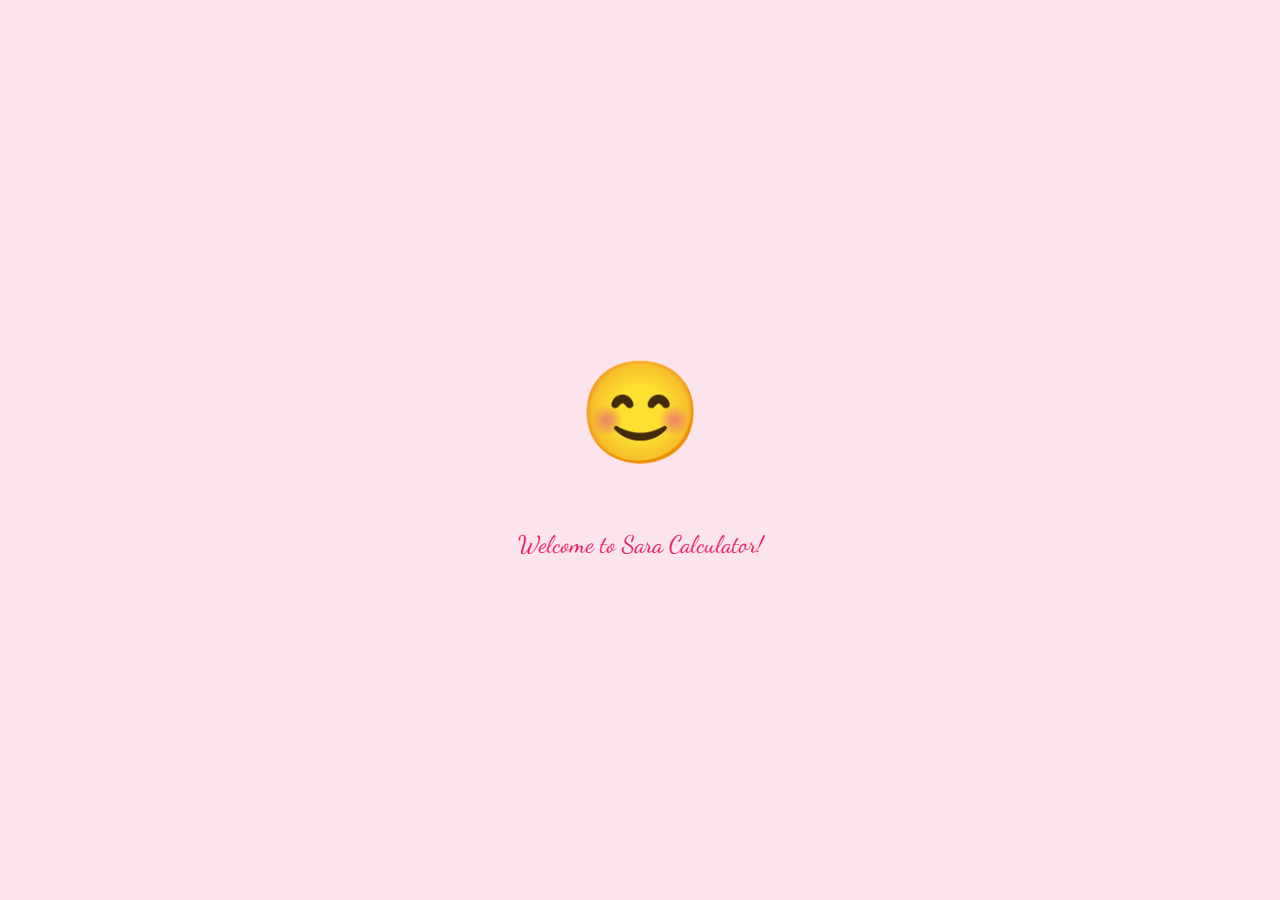
<file: index.html>
<!DOCTYPE html>
<html lang="en">
  <head>
    <meta charset="UTF-8" />
    <meta name="viewport" content="width=device-width, initial-scale=1.0" />
    <title>Simple Calculator</title>
    <!-- Bootstrap 5 CSS -->
    <link
      href="https://cdn.jsdelivr.net/npm/bootstrap@5.3.0/dist/css/bootstrap.min.css"
      rel="stylesheet"
    />
    <link
      href="https://fonts.googleapis.com/css2?family=Dancing+Script:wght@700&display=swap"
      rel="stylesheet"
    />
    <!-- Font Awesome -->
    <link
      href="https://cdnjs.cloudflare.com/ajax/libs/font-awesome/6.0.0/css/all.min.css"
      rel="stylesheet"
    />
    <!-- Custom CSS -->
    <link href="styles.css" rel="stylesheet" />
  </head>
  <body>
    <div class="loading-overlay">
      <div class="loading-emoji">😊</div>
      <div class="welcome-text">Welcome to Sara Calculator!</div>
    </div>
    <div class="container py-5">
      <div class="row justify-content-center mb-4">
        <div class="col-12 text-center">
          <div class="theme-selector d-flex justify-content-center gap-2" style="margin-bottom: 40px;">
            <div class="theme-option theme-1 active" data-theme="1"></div>
            <div class="theme-option theme-2" data-theme="2"></div>
            <div class="theme-option theme-3" data-theme="3"></div>
            <div class="theme-option theme-4" data-theme="4"></div>
            <div class="theme-option theme-5" data-theme="5"></div>
          </div>
        </div>
      </div>

      <div class="row justify-content-center">
        <div class="col-12 col-md-5 col-lg-4 mb-4 mb-md-0">
          <div class="calculator p-4">
            <div class="persian-cat">
              <img src="assets/happyCat.gif" alt="Cute Persian Cat" />
            </div>
            <div class="row mb-4">
              <div class="col-12">
                <div class="title-container">
                  <h2 class="title">By Sara Robati</h2>
                  <!-- Add History Toggle Button for small screens -->
                  <button
                    class="history-toggle d-md-none"
                    type="button"
                    data-bs-toggle="offcanvas"
                    data-bs-target="#historyOffcanvas"
                  >
                    <i class="fas fa-history"></i>
                  </button>
                </div>
              </div>
            </div>
            <div class="row mb-4">
              <div class="col-12">
                <input type="text" class="display form-control" readonly />
              </div>
            </div>

            <!-- First Row -->
            <div class="row g-2 mb-2">
              <div class="col-3">
                <button class="calc-btn clear w-100">C</button>
              </div>
              <div class="col-3">
                <button class="calc-btn operator w-100">( )</button>
              </div>
              <div class="col-3">
                <button class="calc-btn operator w-100">x<sup>y</sup></button>
              </div>
              <div class="col-3">
                <button class="calc-btn operator w-100">±</button>
              </div>
            </div>

            <!-- Second Row -->
            <div class="row g-2 mb-2">
              <div class="col-3">
                <button class="calc-btn operator w-100">%</button>
              </div>
              <div class="col-3">
                <button class="calc-btn operator w-100">÷</button>
              </div>
              <div class="col-3">
                <button class="calc-btn operator w-100">×</button>
              </div>
              <div class="col-3">
                <button class="calc-btn operator w-100">-</button>
              </div>
            </div>

            <!-- Third Row -->
            <div class="row g-2 mb-2">
              <div class="col-3">
                <button class="calc-btn w-100">7</button>
              </div>
              <div class="col-3">
                <button class="calc-btn w-100">8</button>
              </div>
              <div class="col-3">
                <button class="calc-btn w-100">9</button>
              </div>
              <div class="col-3">
                <button class="calc-btn operator w-100">+</button>
              </div>
            </div>

            <!-- Fourth Row -->
            <div class="row g-2 mb-2">
              <div class="col-3">
                <button class="calc-btn w-100">4</button>
              </div>
              <div class="col-3">
                <button class="calc-btn w-100">5</button>
              </div>
              <div class="col-3">
                <button class="calc-btn w-100">6</button>
              </div>
              <div class="col-3">
                <button class="calc-btn operator w-100">-</button>
              </div>
            </div>

            <!-- Fifth Row -->
            <div class="row g-2 mb-2">
              <div class="col-3">
                <button class="calc-btn w-100">1</button>
              </div>
              <div class="col-3">
                <button class="calc-btn w-100">2</button>
              </div>
              <div class="col-3">
                <button class="calc-btn w-100">3</button>
              </div>
              <div class="col-3">
                <button class="calc-btn operator w-100">+</button>
              </div>
            </div>

            <!-- Last Row -->
            <div class="row g-2">
              <div class="col-6">
                <button class="calc-btn w-100">0</button>
              </div>
              <div class="col-3">
                <button class="calc-btn w-100">.</button>
              </div>
              <div class="col-3">
                <button class="calc-btn equals w-100">=</button>
              </div>
            </div>
          </div>
        </div>

        <!-- Replace existing history section with offcanvas -->
        <div class="col-md-4 col-lg-3 d-none d-md-block">
          <div class="history-section p-4 h-100">
            <div class="row mb-3">
              <div class="col-12">
                <h3 class="history-title text-center">History</h3>
              </div>
            </div>
            <div class="row mb-3 flex-grow-1">
              <div class="col-12">
                <ul class="history-list p-0"></ul>
              </div>
            </div>
            <div class="row">
              <div class="col-12">
                <button class="btn btn-danger w-100 clear-history">
                  Clear History
                </button>
              </div>
            </div>
          </div>
        </div>

        <!-- Offcanvas History for small screens -->
        <div
          class="offcanvas offcanvas-end"
          tabindex="-1"
          id="historyOffcanvas"
        >
          <div class="offcanvas-header">
            <h3 class="history-title mb-0">History</h3>
            <button
              type="button"
              class="btn-close"
              data-bs-dismiss="offcanvas"
              aria-label="Close"
            ></button>
          </div>
          <div class="offcanvas-body">
            <div class="history-section p-0 h-100 border-0">
              <div class="row mb-3 flex-grow-1">
                <div class="col-12">
                  <ul class="history-list p-0"></ul>
                </div>
              </div>
              <div class="row">
                <div class="col-12">
                  <button class="btn btn-danger w-100 clear-history">
                    Clear History
                  </button>
                </div>
              </div>
            </div>
          </div>
        </div>
      </div>
    </div>

    <!-- Bootstrap 5 JS -->
    <script src="https://cdn.jsdelivr.net/npm/bootstrap@5.3.0/dist/js/bootstrap.bundle.min.js"></script>
    <!-- Custom JS -->
    <script src="script.js"></script>
  </body>
</html>
</file>
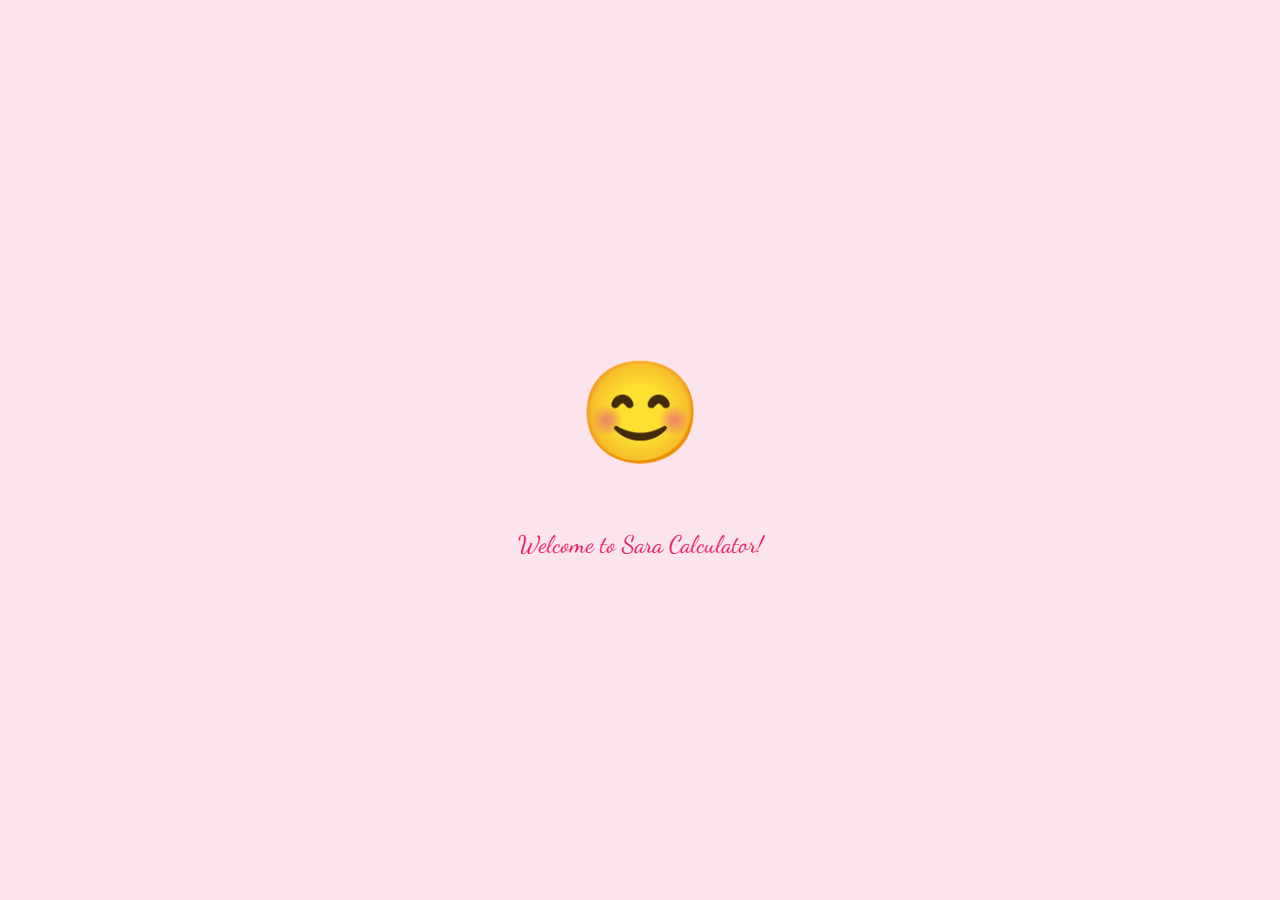
<file: calculator_fixed.html>
<!DOCTYPE html>
<html lang="en">
  <head>
    <meta charset="UTF-8" />
    <meta name="viewport" content="width=device-width, initial-scale=1.0" />
    <meta http-equiv="Cache-Control" content="no-cache, no-store, must-revalidate" />
    <meta http-equiv="Pragma" content="no-cache" />
    <meta http-equiv="Expires" content="0" />
    <title>Simple Calculator</title>
    <!-- Bootstrap 5 CSS -->
    <link
      href="https://cdn.jsdelivr.net/npm/bootstrap@5.3.0/dist/css/bootstrap.min.css"
      rel="stylesheet"
    />
    <link
      href="https://fonts.googleapis.com/css2?family=Dancing+Script:wght@700&display=swap"
      rel="stylesheet"
    />
    <!-- Font Awesome -->
    <link
      href="https://cdnjs.cloudflare.com/ajax/libs/font-awesome/6.0.0/css/all.min.css"
      rel="stylesheet"
    />
    <!-- Custom CSS -->
    <link href="styles.css?v=999" rel="stylesheet" />
  </head>
  <body>
    <div class="loading-overlay">
      <div class="loading-emoji">😊</div>
      <div class="welcome-text">Welcome to Sara Calculator!</div>
    </div>
    <div class="container py-5">
      <div class="row justify-content-center mb-4">
        <div class="col-12 text-center">
          <div class="theme-selector d-flex justify-content-center gap-2" style="margin-bottom: 40px;">
            <div class="theme-option theme-1 active" data-theme="1"></div>
            <div class="theme-option theme-2" data-theme="2"></div>
            <div class="theme-option theme-3" data-theme="3"></div>
            <div class="theme-option theme-4" data-theme="4"></div>
            <div class="theme-option theme-5" data-theme="5"></div>
          </div>
        </div>
      </div>

      <div class="row justify-content-center">
        <div class="col-12 col-md-5 col-lg-4 mb-4 mb-md-0">
          <div class="calculator p-4">
            <div class="persian-cat">
              <img src="assets/happyCat.gif" alt="Cute Persian Cat" />
            </div>
            <div class="row mb-4">
              <div class="col-12">
                <div class="title-container">
                  <h2 class="title">By Sara Robati</h2>
                  <!-- Add History Toggle Button for small screens -->
                  <button
                    class="history-toggle d-md-none"
                    type="button"
                    data-bs-toggle="offcanvas"
                    data-bs-target="#historyOffcanvas"
                  >
                    <i class="fas fa-history"></i>
                  </button>
                </div>
              </div>
            </div>
            <div class="row mb-4">
              <div class="col-12">
                <input type="text" class="display form-control" readonly />
              </div>
            </div>

            <!-- First Row - Operations -->
            <div class="row g-2 mb-2">
              <div class="col-3">
                <button class="calc-btn clear w-100">C</button>
              </div>
              <div class="col-3">
                <button class="calc-btn operator w-100" id="pi-button">PI</button>
              </div>
              <div class="col-3">
                <button class="calc-btn operator w-100">x<sup>y</sup></button>
              </div>
              <div class="col-3">
                <button class="calc-btn operator w-100">±</button>
              </div>
            </div>

            <!-- Second Row - Operations -->
            <div class="row g-2 mb-2">
              <div class="col-3">
                <button class="calc-btn operator w-100" id="root-button">√</button>
              </div>
              <div class="col-3">
                <button class="calc-btn operator w-100">%</button>
              </div>
              <div class="col-3">
                <button class="calc-btn operator w-100">÷</button>
              </div>
              <div class="col-3">
                <button class="calc-btn operator w-100">×</button>
              </div>
            </div>

            <!-- Third Row - Operations -->
            <div class="row g-2 mb-2">
              <div class="col-3">
                <button class="calc-btn operator w-100" id="open-bracket">(</button>
              </div>
              <div class="col-3">
                <button class="calc-btn operator w-100" id="close-bracket">)</button>
              </div>
              <div class="col-3">
                <button class="calc-btn operator w-100">-</button>
              </div>
              <div class="col-3">
                <button class="calc-btn operator w-100">+</button>
              </div>
            </div>

            <!-- Fourth Row - Numbers -->
            <div class="row g-2 mb-2">
              <div class="col-3">
                <button class="calc-btn w-100">7</button>
              </div>
              <div class="col-3">
                <button class="calc-btn w-100">8</button>
              </div>
              <div class="col-3">
                <button class="calc-btn w-100">9</button>
              </div>
              <div class="col-3">
                <button class="calc-btn w-100">4</button>
              </div>
            </div>

            <!-- Fifth Row - Numbers -->
            <div class="row g-2 mb-2">
              <div class="col-3">
                <button class="calc-btn w-100">5</button>
              </div>
              <div class="col-3">
                <button class="calc-btn w-100">6</button>
              </div>
              <div class="col-3">
                <button class="calc-btn w-100">1</button>
              </div>
              <div class="col-3">
                <button class="calc-btn w-100">2</button>
              </div>
            </div>

            <!-- Sixth Row - Numbers and Equals -->
            <div class="row g-2 mb-2">
              <div class="col-3">
                <button class="calc-btn w-100">3</button>
              </div>
              <div class="col-3">
                <button class="calc-btn w-100">0</button>
              </div>
              <div class="col-3">
                <button class="calc-btn w-100">.</button>
              </div>
              <div class="col-3">
                <button class="calc-btn equals w-100">=</button>
              </div>
            </div>

          </div>
        </div>

        <!-- Replace existing history section with offcanvas -->
        <div class="col-md-4 col-lg-3 d-none d-md-block">
          <div class="history-section p-4 h-100">
            <div class="row mb-3">
              <div class="col-12">
                <h3 class="history-title text-center">History</h3>
              </div>
            </div>
            <div class="row mb-3 flex-grow-1">
              <div class="col-12">
                <ul class="history-list p-0"></ul>
              </div>
            </div>
            <div class="row">
              <div class="col-12">
                <button class="btn btn-danger w-100 clear-history">
                  Clear History
                </button>
              </div>
            </div>
          </div>
        </div>

        <!-- Offcanvas History for small screens -->
        <div
          class="offcanvas offcanvas-end"
          tabindex="-1"
          id="historyOffcanvas"
        >
          <div class="offcanvas-header">
            <h3 class="history-title mb-0">History</h3>
            <button
              type="button"
              class="btn-close"
              data-bs-dismiss="offcanvas"
              aria-label="Close"
            ></button>
          </div>
          <div class="offcanvas-body">
            <div class="history-section p-0 h-100 border-0">
              <div class="row mb-3 flex-grow-1">
                <div class="col-12">
                  <ul class="history-list p-0"></ul>
                </div>
              </div>
              <div class="row">
                <div class="col-12">
                  <button class="btn btn-danger w-100 clear-history">
                    Clear History
                  </button>
                  </div>
                </div>
              </div>
            </div>
          </div>
        </div>
      </div>
    </div>

    <!-- Bootstrap 5 JS -->
    <script src="https://cdn.jsdelivr.net/npm/bootstrap@5.3.0/dist/js/bootstrap.bundle.min.js"></script>
    <!-- Custom JS -->
    <script src="script.js?v=999"></script>
  </body>
</html>
</file>
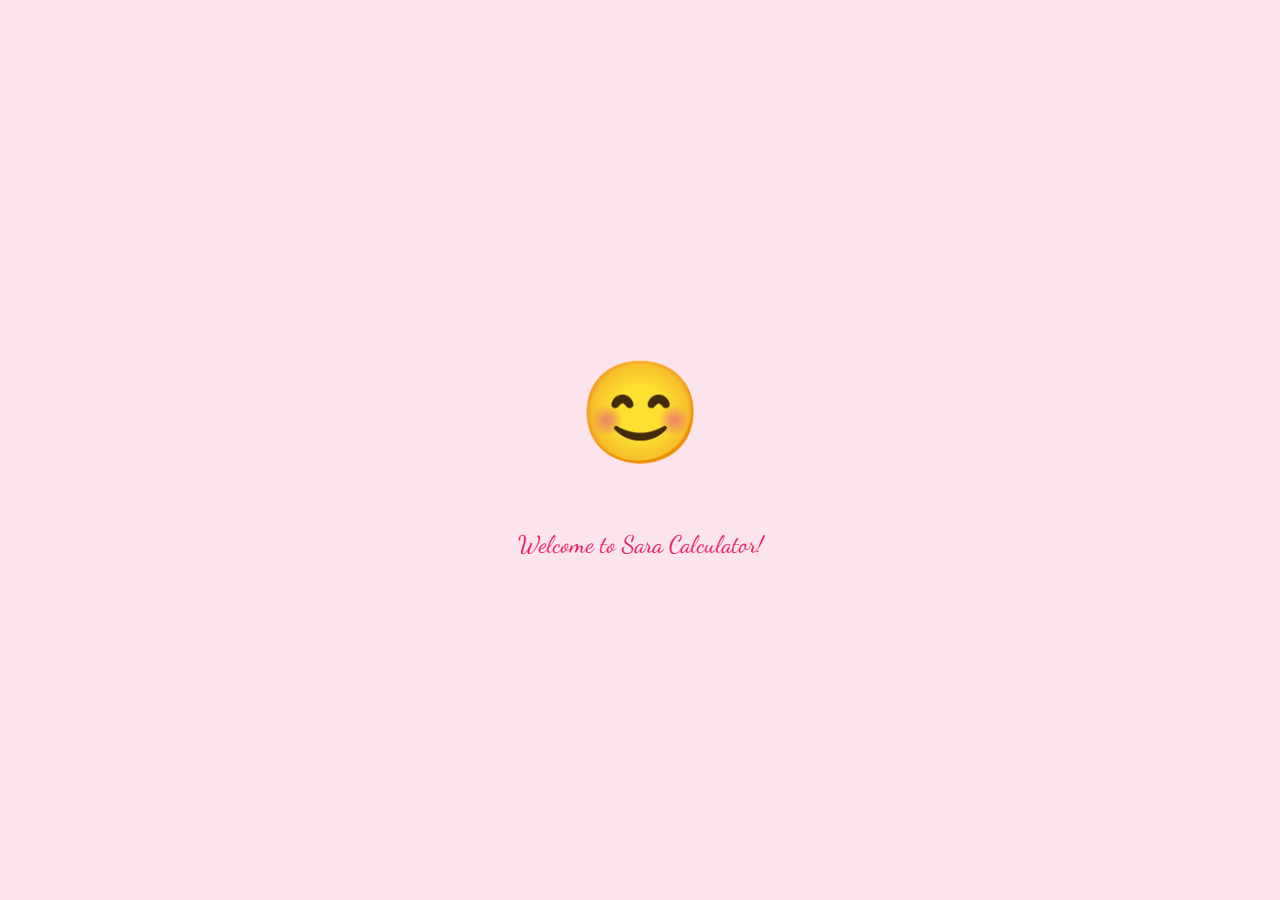
<file: index_backup.html>
<!DOCTYPE html>
<html lang="en">
  <head>
    <meta charset="UTF-8" />
    <meta name="viewport" content="width=device-width, initial-scale=1.0" />
    <meta http-equiv="Cache-Control" content="no-cache, no-store, must-revalidate" />
    <meta http-equiv="Pragma" content="no-cache" />
    <meta http-equiv="Expires" content="0" />
    <title>Simple Calculator</title>
    <!-- Bootstrap 5 CSS -->
    <link
      href="https://cdn.jsdelivr.net/npm/bootstrap@5.3.0/dist/css/bootstrap.min.css"
      rel="stylesheet"
    />
    <link
      href="https://fonts.googleapis.com/css2?family=Dancing+Script:wght@700&display=swap"
      rel="stylesheet"
    />
    <!-- Font Awesome -->
    <link
      href="https://cdnjs.cloudflare.com/ajax/libs/font-awesome/6.0.0/css/all.min.css"
      rel="stylesheet"
    />
    <!-- Custom CSS -->
    <link href="styles.css?v=20" rel="stylesheet" />
  </head>
  <body>
    <div class="loading-overlay">
      <div class="loading-emoji">😊</div>
      <div class="welcome-text">Welcome to Sara Calculator!</div>
    </div>
    <div class="container py-5">
      <div class="row justify-content-center mb-4">
        <div class="col-12 text-center">
          <div class="theme-selector d-flex justify-content-center gap-2" style="margin-bottom: 40px;">
            <div class="theme-option theme-1 active" data-theme="1"></div>
            <div class="theme-option theme-2" data-theme="2"></div>
            <div class="theme-option theme-3" data-theme="3"></div>
            <div class="theme-option theme-4" data-theme="4"></div>
            <div class="theme-option theme-5" data-theme="5"></div>
          </div>
        </div>
      </div>

      <div class="row justify-content-center">
        <div class="col-12 col-md-5 col-lg-4 mb-4 mb-md-0">
          <div class="calculator p-4">
            <div class="persian-cat">
              <img src="assets/happyCat.gif" alt="Cute Persian Cat" />
            </div>
            <div class="row mb-4">
              <div class="col-12">
                <div class="title-container">
                  <h2 class="title">By Sara Robati</h2>
                  <!-- Add History Toggle Button for small screens -->
                  <button
                    class="history-toggle d-md-none"
                    type="button"
                    data-bs-toggle="offcanvas"
                    data-bs-target="#historyOffcanvas"
                  >
                    <i class="fas fa-history"></i>
                  </button>
                </div>
              </div>
            </div>
            <div class="row mb-4">
              <div class="col-12">
                <input type="text" class="display form-control" readonly />
              </div>
            </div>

            <!-- First Row - Updated with PI button -->
            <div class="row g-2 mb-2">
              <div class="col-3">
                <button class="calc-btn clear w-100">C</button>
              </div>
              <div class="col-3">
                <button class="calc-btn operator w-100" id="pi-button">PI</button>
              </div>
              <div class="col-3">
                <button class="calc-btn operator w-100">x<sup>y</sup></button>
              </div>
              <div class="col-3">
                <button class="calc-btn operator w-100">±</button>
              </div>
            </div>

            <!-- Second Row - Added Root button -->
            <div class="row g-2 mb-2">
              <div class="col-3">
                <button class="calc-btn operator w-100" id="root-button">√</button>
              </div>
              <div class="col-3">
                <button class="calc-btn operator w-100">%</button>
              </div>
              <div class="col-3">
                <button class="calc-btn operator w-100">÷</button>
              </div>
              <div class="col-3">
                <button class="calc-btn operator w-100">×</button>
              </div>
            </div>

            <!-- Third Row - Added Bracket buttons -->
            <div class="row g-2 mb-2">
              <div class="col-3">
                <button class="calc-btn operator w-100" id="open-bracket">(</button>
              </div>
              <div class="col-3">
                <button class="calc-btn operator w-100" id="close-bracket">)</button>
              </div>
              <div class="col-3">
                <button class="calc-btn w-100">7</button>
              </div>
              <div class="col-3">
                <button class="calc-btn w-100">8</button>
              </div>
            </div>

            <!-- Fourth Row -->
            <div class="row g-2 mb-2">
              <div class="col-3">
                <button class="calc-btn w-100">9</button>
              </div>
              <div class="col-3">
                <button class="calc-btn w-100">4</button>
              </div>
              <div class="col-3">
                <button class="calc-btn w-100">5</button>
              </div>
              <div class="col-3">
                <button class="calc-btn w-100">6</button>
              </div>
            </div>

            <!-- Fifth Row -->
            <div class="row g-2 mb-2">
              <div class="col-3">
                <button class="calc-btn operator w-100">-</button>
              </div>
              <div class="col-3">
                <button class="calc-btn w-100">1</button>
              </div>
              <div class="col-3">
                <button class="calc-btn w-100">2</button>
              </div>
              <div class="col-3">
                <button class="calc-btn w-100">3</button>
              </div>
            </div>

            <!-- Sixth Row -->
            <div class="row g-2 mb-2">
              <div class="col-3">
                <button class="calc-btn operator w-100">+</button>
              </div>
              <div class="col-3">
                <button class="calc-btn w-100">0</button>
              </div>
              <div class="col-3">
                <button class="calc-btn w-100">.</button>
              </div>
              <div class="col-3">
                <button class="calc-btn equals w-100">=</button>
              </div>
            </div>


          </div>
        </div>

        <!-- Replace existing history section with offcanvas -->
        <div class="col-md-4 col-lg-3 d-none d-md-block">
          <div class="history-section p-4 h-100">
            <div class="row mb-3">
              <div class="col-12">
                <h3 class="history-title text-center">History</h3>
              </div>
            </div>
            <div class="row mb-3 flex-grow-1">
              <div class="col-12">
                <ul class="history-list p-0"></ul>
              </div>
            </div>
            <div class="row">
              <div class="col-12">
                <button class="btn btn-danger w-100 clear-history">
                  Clear History
                </button>
              </div>
            </div>
          </div>
        </div>

        <!-- Offcanvas History for small screens -->
        <div
          class="offcanvas offcanvas-end"
          tabindex="-1"
          id="historyOffcanvas"
        >
          <div class="offcanvas-header">
            <h3 class="history-title mb-0">History</h3>
            <button
              type="button"
              class="btn-close"
              data-bs-dismiss="offcanvas"
              aria-label="Close"
            ></button>
          </div>
          <div class="offcanvas-body">
            <div class="history-section p-0 h-100 border-0">
              <div class="row mb-3 flex-grow-1">
                <div class="col-12">
                  <ul class="history-list p-0"></ul>
                </div>
              </div>
              <div class="row">
                <div class="col-12">
                  <button class="btn btn-danger w-100 clear-history">
                    Clear History
                  </button>
                </div>
              </div>
            </div>
          </div>
        </div>
      </div>
    </div>

    <!-- Bootstrap 5 JS -->
    <script src="https://cdn.jsdelivr.net/npm/bootstrap@5.3.0/dist/js/bootstrap.bundle.min.js"></script>
    <!-- Custom JS -->
    <script src="script.js?v=20"></script>
  </body>
</html>
</file>
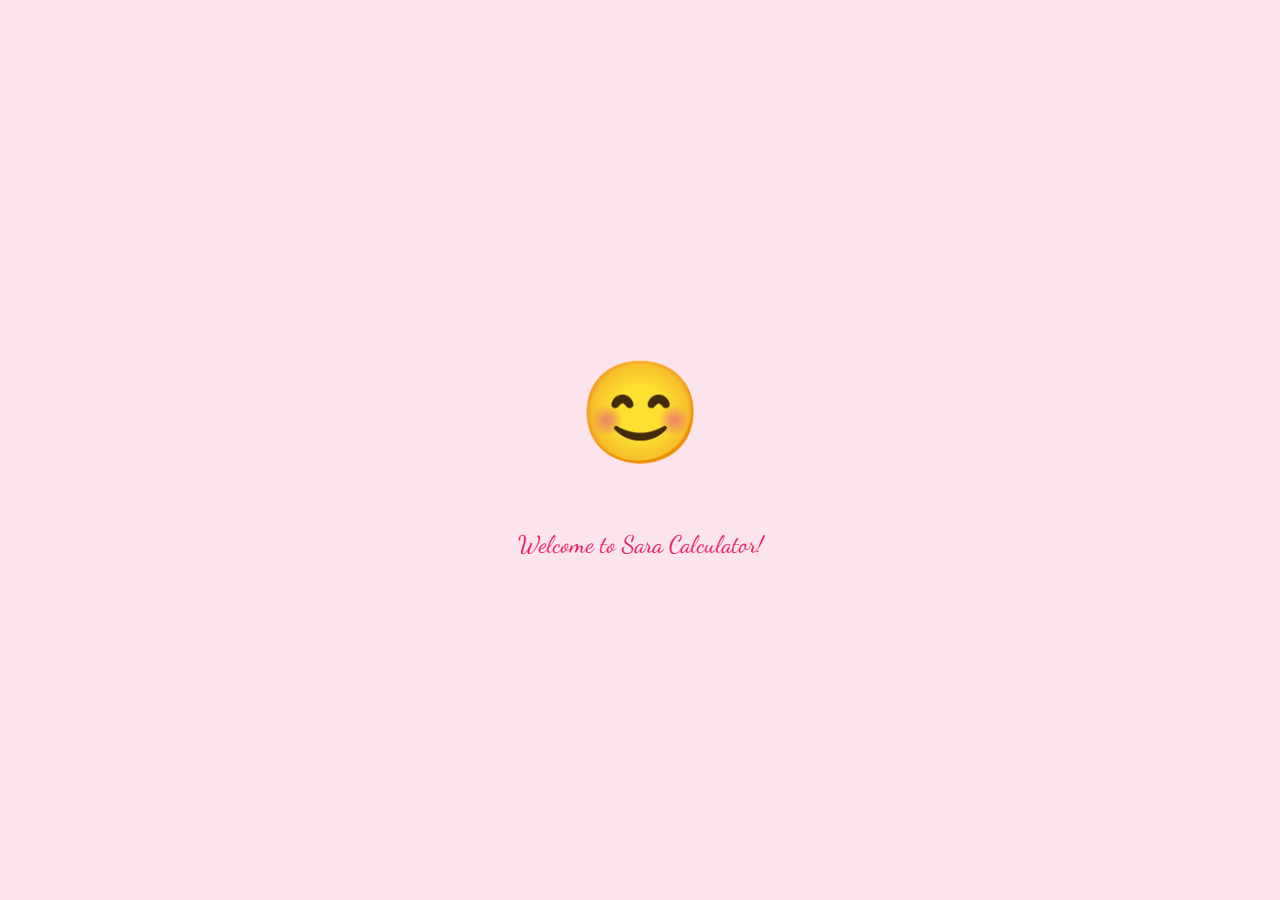
<file: index_broken.html>
<!DOCTYPE html>
<html lang="en">
  <head>
    <meta charset="UTF-8" />
    <meta name="viewport" content="width=device-width, initial-scale=1.0" />
    <meta http-equiv="Cache-Control" content="no-cache, no-store, must-revalidate" />
    <meta http-equiv="Pragma" content="no-cache" />
    <meta http-equiv="Expires" content="0" />
    <title>Simple Calculator</title>
    <!-- Bootstrap 5 CSS -->
    <link
      href="https://cdn.jsdelivr.net/npm/bootstrap@5.3.0/dist/css/bootstrap.min.css"
      rel="stylesheet"
    />
    <link
      href="https://fonts.googleapis.com/css2?family=Dancing+Script:wght@700&display=swap"
      rel="stylesheet"
    />
    <!-- Font Awesome -->
    <link
      href="https://cdnjs.cloudflare.com/ajax/libs/font-awesome/6.0.0/css/all.min.css"
      rel="stylesheet"
    />
    <!-- Custom CSS -->
    <link href="styles.css?v=2" rel="stylesheet" />
  </head>
  <body>
    <div class="loading-overlay">
      <div class="loading-emoji">😊</div>
      <div class="welcome-text">Welcome to Sara Calculator!</div>
    </div>
    <div class="container py-5">
      <div class="row justify-content-center mb-4">
        <div class="col-12 text-center">
          <div class="theme-selector d-flex justify-content-center gap-2" style="margin-bottom: 40px;">
            <div class="theme-option theme-1 active" data-theme="1"></div>
            <div class="theme-option theme-2" data-theme="2"></div>
            <div class="theme-option theme-3" data-theme="3"></div>
            <div class="theme-option theme-4" data-theme="4"></div>
            <div class="theme-option theme-5" data-theme="5"></div>
          </div>
        </div>
      </div>

      <div class="row justify-content-center">
        <div class="col-12 col-md-5 col-lg-4 mb-4 mb-md-0">
          <div class="calculator p-4">
            <div class="persian-cat">
              <img src="assets/happyCat.gif" alt="Cute Persian Cat" />
            </div>
            <div class="row mb-4">
              <div class="col-12">
                <div class="title-container">
                  <h2 class="title">By Sara Robati</h2>
                  <!-- Add History Toggle Button for small screens -->
                  <button
                    class="history-toggle d-md-none"
                    type="button"
                    data-bs-toggle="offcanvas"
                    data-bs-target="#historyOffcanvas"
                  >
                    <i class="fas fa-history"></i>
                  </button>
                </div>
              </div>
            </div>
            <div class="row mb-4">
              <div class="col-12">
                <input type="text" class="display form-control" readonly />
              </div>
            </div>

            <!-- First Row - Updated with PI button -->
            <div class="row g-2 mb-2">
              <div class="col-3">
                <button class="calc-btn clear w-100">C</button>
              </div>
              <div class="col-3">
                <button class="calc-btn operator w-100" id="pi-button">PI</button>
              </div>
              <div class="col-3">
                <button class="calc-btn operator w-100">x<sup>y</sup></button>
              </div>
              <div class="col-3">
                <button class="calc-btn operator w-100">±</button>
              </div>
            </div>

            <!-- Second Row - Added Root button -->
            <div class="row g-2 mb-2">
              <div class="col-3">
                <button class="calc-btn operator w-100" id="root-button">√</button>
              </div>
              <div class="col-3">
                <button class="calc-btn operator w-100">%</button>
              </div>
              <div class="col-3">
                <button class="calc-btn operator w-100">÷</button>
              </div>
              <div class="col-3">
                <button class="calc-btn operator w-100">×</button>
              </div>
            </div>

            <!-- Third Row - Added Bracket buttons -->
            <div class="row g-2 mb-2">
              <div class="col-3">
                <button class="calc-btn operator w-100" id="open-bracket">(</button>
              </div>
              <div class="col-3">
                <button class="calc-btn operator w-100" id="close-bracket">)</button>
              </div>
              <div class="col-3">
                <button class="calc-btn w-100">7</button>
              </div>
              <div class="col-3">
                <button class="calc-btn w-100">8</button>
              </div>
            </div>

            <!-- Fourth Row - Numbers -->
            <div class="row g-2 mb-2">
              <div class="col-3">
                <button class="calc-btn w-100">7</button>
              </div>
              <div class="col-3">
                <button class="calc-btn w-100">8</button>
              </div>
              <div class="col-3">
                <button class="calc-btn w-100">9</button>
              </div>
              <div class="col-3">
                <button class="calc-btn w-100">4</button>
              </div>
            </div>

            <!-- Fifth Row -->
            <div class="row g-2 mb-2">
              <div class="col-3">
                <button class="calc-btn operator w-100">-</button>
              </div>
              <div class="col-3">
                <button class="calc-btn w-100">1</button>
              </div>
              <div class="col-3">
                <button class="calc-btn w-100">2</button>
              </div>
              <div class="col-3">
                <button class="calc-btn w-100">3</button>
              </div>
            </div>

            <!-- Sixth Row -->
            <div class="row g-2 mb-2">
              <div class="col-3">
                <button class="calc-btn operator w-100">+</button>
              </div>
              <div class="col-3">
                <button class="calc-btn w-100">0</button>
              </div>
              <div class="col-3">
                <button class="calc-btn w-100">.</button>
              </div>
              <div class="col-3">
                <button class="calc-btn equals w-100">=</button>
              </div>
            </div>


          </div>
        </div>

        <!-- Replace existing history section with offcanvas -->
        <div class="col-md-4 col-lg-3 d-none d-md-block">
          <div class="history-section p-4 h-100">
            <div class="row mb-3">
              <div class="col-12">
                <h3 class="history-title text-center">History</h3>
              </div>
            </div>
            <div class="row mb-3 flex-grow-1">
              <div class="col-12">
                <ul class="history-list p-0"></ul>
              </div>
            </div>
            <div class="row">
              <div class="col-12">
                <button class="btn btn-danger w-100 clear-history">
                  Clear History
                </button>
              </div>
            </div>
          </div>
        </div>

        <!-- Offcanvas History for small screens -->
        <div
          class="offcanvas offcanvas-end"
          tabindex="-1"
          id="historyOffcanvas"
        >
          <div class="offcanvas-header">
            <h3 class="history-title mb-0">History</h3>
            <button
              type="button"
              class="btn-close"
              data-bs-dismiss="offcanvas"
              aria-label="Close"
            ></button>
          </div>
          <div class="offcanvas-body">
            <div class="history-section p-0 h-100 border-0">
              <div class="row mb-3 flex-grow-1">
                <div class="col-12">
                  <ul class="history-list p-0"></ul>
                </div>
              </div>
              <div class="row">
                <div class="col-12">
                  <button class="btn btn-danger w-100 clear-history">
                    Clear History
                  </button>
                </div>
              </div>
            </div>
          </div>
        </div>
      </div>
    </div>

    <!-- Bootstrap 5 JS -->
    <script src="https://cdn.jsdelivr.net/npm/bootstrap@5.3.0/dist/js/bootstrap.bundle.min.js"></script>
    <!-- Custom JS -->
    <script src="script.js?v=5"></script>
  </body>
</html>
</file>
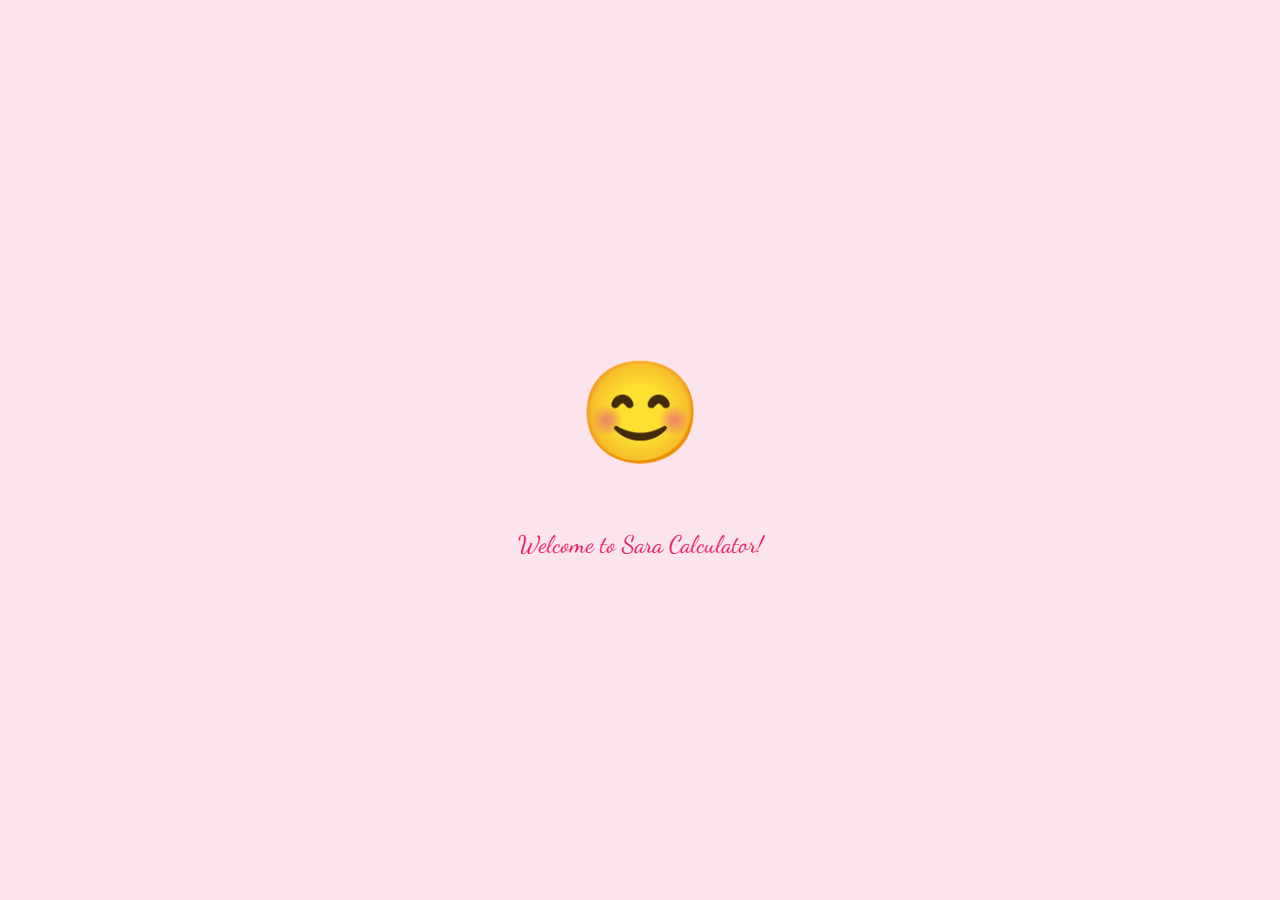
<file: perfect_calculator.html>
<!DOCTYPE html>
<html lang="en">
  <head>
    <meta charset="UTF-8" />
    <meta name="viewport" content="width=device-width, initial-scale=1.0" />
    <meta http-equiv="Cache-Control" content="no-cache, no-store, must-revalidate" />
    <meta http-equiv="Pragma" content="no-cache" />
    <meta http-equiv="Expires" content="0" />
    <title>Simple Calculator</title>
    <!-- Bootstrap 5 CSS -->
    <link
      href="https://cdn.jsdelivr.net/npm/bootstrap@5.3.0/dist/css/bootstrap.min.css"
      rel="stylesheet"
    />
    <link
      href="https://fonts.googleapis.com/css2?family=Dancing+Script:wght=700&display=swap"
      rel="stylesheet"
    />
    <!-- Font Awesome -->
    <link
      href="https://cdnjs.cloudflare.com/ajax/libs/font-awesome/6.0.0/css/all.min.css"
      rel="stylesheet"
    />
    <!-- Custom CSS -->
    <link href="styles.css?v=9999" rel="stylesheet" />
  </head>
  <body>
    <div class="loading-overlay">
      <div class="loading-emoji">😊</div>
      <div class="welcome-text">Welcome to Sara Calculator!</div>
    </div>
    <div class="container py-5">
      <div class="row justify-content-center mb-4">
        <div class="col-12 text-center">
          <div class="theme-selector d-flex justify-content-center gap-2" style="margin-bottom: 40px;">
            <div class="theme-option theme-1 active" data-theme="1"></div>
            <div class="theme-option theme-2" data-theme="2"></div>
            <div class="theme-option theme-3" data-theme="3"></div>
            <div class="theme-option theme-4" data-theme="4"></div>
            <div class="theme-option theme-5" data-theme="5"></div>
          </div>
        </div>
      </div>

      <div class="row justify-content-center">
        <div class="col-12 col-md-5 col-lg-4 mb-4 mb-md-0">
          <div class="calculator p-4">
            <div class="persian-cat">
              <img src="assets/happyCat.gif" alt="Cute Persian Cat" />
            </div>
            <div class="row mb-4">
              <div class="col-12">
                <div class="title-container">
                  <h2 class="title">By Sara Robati</h2>
                  <!-- Add History Toggle Button for small screens -->
                  <button
                    class="history-toggle d-md-none"
                    type="button"
                    data-bs-toggle="offcanvas"
                    data-bs-target="#historyOffcanvas"
                  >
                    <i class="fas fa-history"></i>
                  </button>
                </div>
              </div>
            </div>
            <div class="row mb-4">
              <div class="col-12">
                <input type="text" class="display form-control" readonly />
              </div>
            </div>

            <!-- First Row - Operations -->
            <div class="row g-2 mb-2">
              <div class="col-3">
                <button class="calc-btn clear w-100">C</button>
              </div>
              <div class="col-3">
                <button class="calc-btn operator w-100" id="pi-button">PI</button>
              </div>
              <div class="col-3">
                <button class="calc-btn operator w-100">x<sup>y</sup></button>
              </div>
              <div class="col-3">
                <button class="calc-btn operator w-100">±</button>
              </div>
            </div>

            <!-- Second Row - Operations -->
            <div class="row g-2 mb-2">
              <div class="col-3">
                <button class="calc-btn operator w-100" id="root-button">√</button>
              </div>
              <div class="col-3">
                <button class="calc-btn operator w-100">%</button>
              </div>
              <div class="col-3">
                <button class="calc-btn operator w-100">÷</button>
              </div>
              <div class="col-3">
                <button class="calc-btn operator w-100">×</button>
              </div>
            </div>

            <!-- Third Row - Operations -->
            <div class="row g-2 mb-2">
              <div class="col-3">
                <button class="calc-btn operator w-100" id="open-bracket">(</button>
              </div>
              <div class="col-3">
                <button class="calc-btn operator w-100" id="close-bracket">)</button>
              </div>
              <div class="col-3">
                <button class="calc-btn operator w-100">-</button>
              </div>
              <div class="col-3">
                <button class="calc-btn operator w-100">+</button>
              </div>
            </div>

            <!-- Fourth Row - Numbers -->
            <div class="row g-2 mb-2">
              <div class="col-3">
                <button class="calc-btn w-100">7</button>
              </div>
              <div class="col-3">
                <button class="calc-btn w-100">8</button>
              </div>
              <div class="col-3">
                <button class="calc-btn w-100">9</button>
              </div>
              <div class="col-3">
                <button class="calc-btn w-100">4</button>
              </div>
            </div>

            <!-- Fifth Row - Numbers -->
            <div class="row g-2 mb-2">
              <div class="col-3">
                <button class="calc-btn w-100">5</button>
              </div>
              <div class="col-3">
                <button class="calc-btn w-100">6</button>
              </div>
              <div class="col-3">
                <button class="calc-btn w-100">1</button>
              </div>
              <div class="col-3">
                <button class="calc-btn w-100">2</button>
              </div>
            </div>

            <!-- Sixth Row - Numbers and Equals -->
            <div class="row g-2 mb-2">
              <div class="col-3">
                <button class="calc-btn w-100">3</button>
              </div>
              <div class="col-3">
                <button class="calc-btn w-100">0</button>
              </div>
              <div class="col-3">
                <button class="calc-btn w-100">.</button>
              </div>
              <div class="col-3">
                <button class="calc-btn equals w-100">=</button>
              </div>
            </div>

          </div>
        </div>

        <!-- Replace existing history section with offcanvas -->
        <div class="col-md-4 col-lg-3 d-none d-md-block">
          <div class="history-section p-4 h-100">
            <div class="row mb-3">
              <div class="col-12">
                <h3 class="history-title text-center">History</h3>
              </div>
            </div>
            <div class="row mb-3 flex-grow-1">
              <div class="col-12">
                <ul class="history-list p-0"></ul>
              </div>
            </div>
            <div class="row">
              <div class="col-12">
                <button class="btn btn-danger w-100 clear-history">
                  Clear History
                </button>
              </div>
            </div>
          </div>
        </div>

        <!-- Offcanvas History for small screens -->
        <div
          class="offcanvas offcanvas-end"
          tabindex="-1"
          id="historyOffcanvas"
        >
          <div class="offcanvas-header">
            <h3 class="history-title mb-0">History</h3>
            <button
              type="button"
              class="btn-close"
              data-bs-dismiss="offcanvas"
              aria-label="Close"
            ></button>
          </div>
          <div class="offcanvas-body">
            <div class="history-section p-0 h-100 border-0">
              <div class="row mb-3 flex-grow-1">
                <div class="col-12">
                  <ul class="history-list p-0"></ul>
                </div>
              </div>
              <div class="row">
                <div class="col-12">
                  <button class="btn btn-danger w-100 clear-history">
                    Clear History
                  </button>
                </div>
              </div>
            </div>
          </div>
        </div>
      </div>
    </div>

    <!-- Bootstrap 5 JS -->
    <script src="https://cdn.jsdelivr.net/npm/bootstrap@5.3.0/dist/js/bootstrap.bundle.min.js"></script>
    <!-- Custom JS -->
    <script src="script.js?v=9999"></script>
  </body>
</html>
</file>
<file: styles.css>
* {
  margin: 0;
  padding: 0;
  box-sizing: border-box;
  font-family: Arial, sans-serif;
}

body {
  display: flex;
  justify-content: center;
  align-items: center;
  min-height: 100vh;
  background: #fce4ec;
  flex-direction: column;
}

.containers-wrapper {
  display: flex;
  gap: 10px;
  align-items: flex-start;
}

.main-container {
  position: relative;
  width: 320px;
}

.calculator {
  background: #fff5f8;
  border-radius: 20px;
  box-shadow: 0 5px 15px rgba(0, 0, 0, 0.1);
  padding: 20px;
  width: 100%;
  max-width: 320px;
  border: 2px solid #f8bbd0;
  transition: all 0.3s ease;
  position: relative;
}

@media (max-width: 576px) {
  .calculator {
    max-width: none;
    border-radius: 15px;
  }

  .container {
    padding-left: 10px;
    padding-right: 10px;
  }
}

.history-section {
  background: #fff5f8;
  border-radius: 20px;
  box-shadow: 0 5px 15px rgba(0, 0, 0, 0.1);
  padding: 20px;
  width: 250px;
  max-height: 500px;
  display: flex;
  flex-direction: column;
  border: 2px solid #f8bbd0;
}

.history-title {
  font-size: 28px;
  font-weight: bold;
  color: black;
  margin-bottom: 15px;
  text-align: center;
  font-family: "Dancing Script", cursive;
}

.history-list {
  list-style: none;
  padding: 0;
  flex-grow: 1;
  overflow-y: auto;
  margin-bottom: 15px;
}

.history-item {
  padding: 8px;
  border-bottom: 1px solid #f8bbd0;
  font-size: 14px;
  color: black;
  cursor: pointer;
  transition: all 0.2s;
}

.history-item:hover {
  background: #fce4ec;
  transform: translateX(5px);
}

.clear-history {
  background: #f48fb1;
  color: black;
  border: none;
  padding: 10px 15px;
  border-radius: 10px;
  cursor: pointer;
  width: 100%;
  font-size: 14px;
  transition: all 0.2s;
}

.clear-history:hover {
  background: #f06292;
  transform: translateY(-2px);
}

.title {
  text-align: center;
  font-weight: bold;
  color: black;
  margin-bottom: 0;
  font-size: 32px;
  font-family: "Dancing Script", cursive;
}

.display {
  background: #fff;
  border: 2px solid #f8bbd0;
  border-radius: 10px;
  padding: 20px;
  text-align: right;
  font-size: 24px;
  margin-bottom: 20px;
  width: 100%;
  color: black;
}

.buttons {
  display: grid;
  grid-template-columns: repeat(4, 1fr);
  gap: 10px;
}

button {
  border: none;
  background: #fff;
  padding: 20px;
  font-size: 18px;
  border-radius: 10px;
  cursor: pointer;
  transition: all 0.2s;
  border: 2px solid #f8bbd0;
  color: black;
}

button:hover {
  background: #fce4ec;
  transform: translateY(-2px);
}

/* Add active state for keyboard press */
button.active {
  background: #f8bbd0;
  transform: scale(0.95);
}

.operator {
  background: #fce4ec;
  color: #e91e63;
  border: 2px solid #f8bbd0;
}

.operator:hover {
  background: #f8bbd0;
}

.equals {
  background: #f48fb1;
  color: white;
  grid-column: span 2;
  border: none;
}

.equals:hover {
  background: #f06292;
}

.clear {
  background: #fce4ec;
  color: #e91e63;
  border: 2px solid #f8bbd0;
}

.clear:hover {
  background: #f8bbd0;
}

.theme-selector {
  display: flex;
  gap: 12px;
  justify-content: left;
  margin-bottom: 10px;
  position: relative;
  z-index: 2;
}

.theme-option {
  width: 25px;
  height: 25px;
  border-radius: 50%;
  cursor: pointer;
  border: 2px solid white;
  transition: transform 0.2s;
  box-shadow: 0 2px 5px rgba(0, 0, 0, 0.1);
}

.theme-option:hover {
  transform: scale(1.1);
}

.theme-option.active {
  transform: scale(1.1);
  border: 2px solid #333;
}

.theme-1 { background: linear-gradient(45deg, #fce4ec, #f8bbd0); }
.theme-2 { background: linear-gradient(45deg, #e3f2fd, #bbdefb); }
.theme-3 { background: linear-gradient(45deg, #e8f5e9, #c8e6c9); }
.theme-4 { background: linear-gradient(45deg, #fff3e0, #ffe0b2); }
.theme-5 { background: linear-gradient(45deg, #f3e5f5, #e1bee7); }

/* Theme 1 - Pink (default) */
.theme-1 .calculator,
.theme-1 .history-section {
  background: #fff5f8;
  border-color: #f8bbd0;
}

.theme-1 .display,
.theme-1 button {
  border-color: #f8bbd0;
}

.theme-1 .operator {
  background: #fce4ec;
}

.theme-1 .equals {
  background: #f48fb1;
}

.theme-1 .clear,
.theme-1 .clear-history {
  background: #fce4ec;
  border-color: #f8bbd0;
}

.theme-1 .clear:hover,
.theme-1 .clear-history:hover {
  background: #f8bbd0;
}

.theme-1 .history-toggle {
  background: #f48fb1;
  border-color: #f8bbd0;
  color: black;
}

.theme-1 .history-toggle:hover {
  background: #f06292;
  border-color: #f48fb1;
}

/* Theme 2 - Blue */
.theme-2 .calculator,
.theme-2 .history-section {
  background: #f5f9ff;
  border-color: #bbdefb;
}

.theme-2 .display,
.theme-2 button {
  border-color: #bbdefb;
}

.theme-2 .operator {
  background: #e3f2fd;
}

.theme-2 .equals {
  background: #64b5f6;
}

.theme-2 .clear,
.theme-2 .clear-history {
  background: #e3f2fd;
  border-color: #bbdefb;
}

.theme-2 .clear:hover,
.theme-2 .clear-history:hover {
  background: #bbdefb;
}

.theme-2 .history-toggle {
  background: #64b5f6;
  border-color: #bbdefb;
  color: black;
}

.theme-2 .history-toggle:hover {
  background: #42a5f5;
  border-color: #64b5f6;
}

/* Theme 3 - Green */
.theme-3 .calculator,
.theme-3 .history-section {
  background: #f5fff5;
  border-color: #c8e6c9;
}

.theme-3 .display,
.theme-3 button {
  border-color: #c8e6c9;
}

.theme-3 .operator {
  background: #e8f5e9;
}

.theme-3 .equals {
  background: #81c784;
}

.theme-3 .clear,
.theme-3 .clear-history {
  background: #e8f5e9;
  border-color: #c8e6c9;
}

.theme-3 .clear:hover,
.theme-3 .clear-history:hover {
  background: #c8e6c9;
}

.theme-3 .history-toggle {
  background: #81c784;
  border-color: #c8e6c9;
  color: black;
}

.theme-3 .history-toggle:hover {
  background: #66bb6a;
  border-color: #81c784;
}

/* Theme 4 - Orange */
.theme-4 .calculator,
.theme-4 .history-section {
  background: #fff8f0;
  border-color: #ffe0b2;
}

.theme-4 .display,
.theme-4 button {
  border-color: #ffe0b2;
}

.theme-4 .operator {
  background: #fff3e0;
}

.theme-4 .equals {
  background: #ffb74d;
}

.theme-4 .clear,
.theme-4 .clear-history {
  background: #fff3e0;
  border-color: #ffe0b2;
}

.theme-4 .clear:hover,
.theme-4 .clear-history:hover {
  background: #ffe0b2;
}

.theme-4 .history-toggle {
  background: #ffb74d;
  border-color: #ffe0b2;
  color: black;
}

.theme-4 .history-toggle:hover {
  background: #ffa726;
  border-color: #ffb74d;
}

/* Theme 5 - Purple */
.theme-5 .calculator,
.theme-5 .history-section {
  background: #faf5ff;
  border-color: #e1bee7;
}

.theme-5 .display,
.theme-5 button {
  border-color: #e1bee7;
}

.theme-5 .operator {
  background: #f3e5f5;
}

.theme-5 .equals {
  background: #ba68c8;
}

.theme-5 .clear,
.theme-5 .clear-history {
  background: #f3e5f5;
  border-color: #e1bee7;
}

.theme-5 .clear:hover,
.theme-5 .clear-history:hover {
  background: #e1bee7;
}

.theme-5 .history-toggle {
  background: #ba68c8;
  border-color: #e1bee7;
  color: black;
}

.theme-5 .history-toggle:hover {
  background: #ab47bc;
  border-color: #ba68c8;
}

.history-toggle {
  padding: 8px;
  font-size: 16px;
  border-radius: 50%;
  transition: all 0.3s ease;
  box-shadow: 0 2px 5px rgba(0, 0, 0, 0.1);
  width: 35px;
  height: 35px;
  display: flex;
  align-items: center;
  justify-content: center;
  border: none;
  margin-left: auto;
}

.history-toggle i {
  margin: 0;
}

.history-toggle:hover {
  transform: translateY(-2px);
  box-shadow: 0 4px 8px rgba(0, 0, 0, 0.15);
}

.title-container {
  display: flex;
  align-items: center;
  justify-content: space-between;
  padding-right: 20px;
}

.loading-overlay {
  position: fixed;
  top: 0;
  left: 0;
  width: 100%;
  height: 100%;
  background: #fce4ec;
  display: flex;
  flex-direction: column;
  justify-content: center;
  align-items: center;
  z-index: 9999;
  transition: opacity 0.5s ease-out;
}

.loading-emoji {
  font-size: 100px;
  animation: bounce 1s infinite;
  margin-bottom: 20px;
}

.welcome-text {
  font-family: "Dancing Script", cursive;
  font-size: 24px;
  color: #e91e63;
  text-align: center;
  margin-top: 20px;
}

@keyframes bounce {
  0%, 100% {
    transform: translateY(0);
  }
  50% {
    transform: translateY(-20px);
  }
}

.offcanvas-body {
  padding: 0;
}

.offcanvas-body .history-section {
  width: 100%;
  max-width: 100%;
  border-radius: 0;
  box-shadow: none;
  border: none;
  height: 100%;
  display: flex;
  flex-direction: column;
}

.offcanvas-body .history-list {
  flex-grow: 1;
  overflow-y: auto;
}

.persian-cat {
  position: absolute;
  top: -67px;
  right: 40px;
  width: 80px;
  height: 80px;
  z-index: 1;
}

.persian-cat img {
  width: 100%;
  height: 100%;
  object-fit: contain;
}

.wave-animation {
  animation: wave 2s ease-in-out;
  transform-origin: 70% 70%;
}

@keyframes wave {
  0% { transform: rotate(0deg); }
  10% { transform: rotate(14deg); }
  20% { transform: rotate(-8deg); }
  30% { transform: rotate(14deg); }
  40% { transform: rotate(-4deg); }
  50% { transform: rotate(10deg); }
  60% { transform: rotate(0deg); }
  100% { transform: rotate(0deg); }
}
</file>
